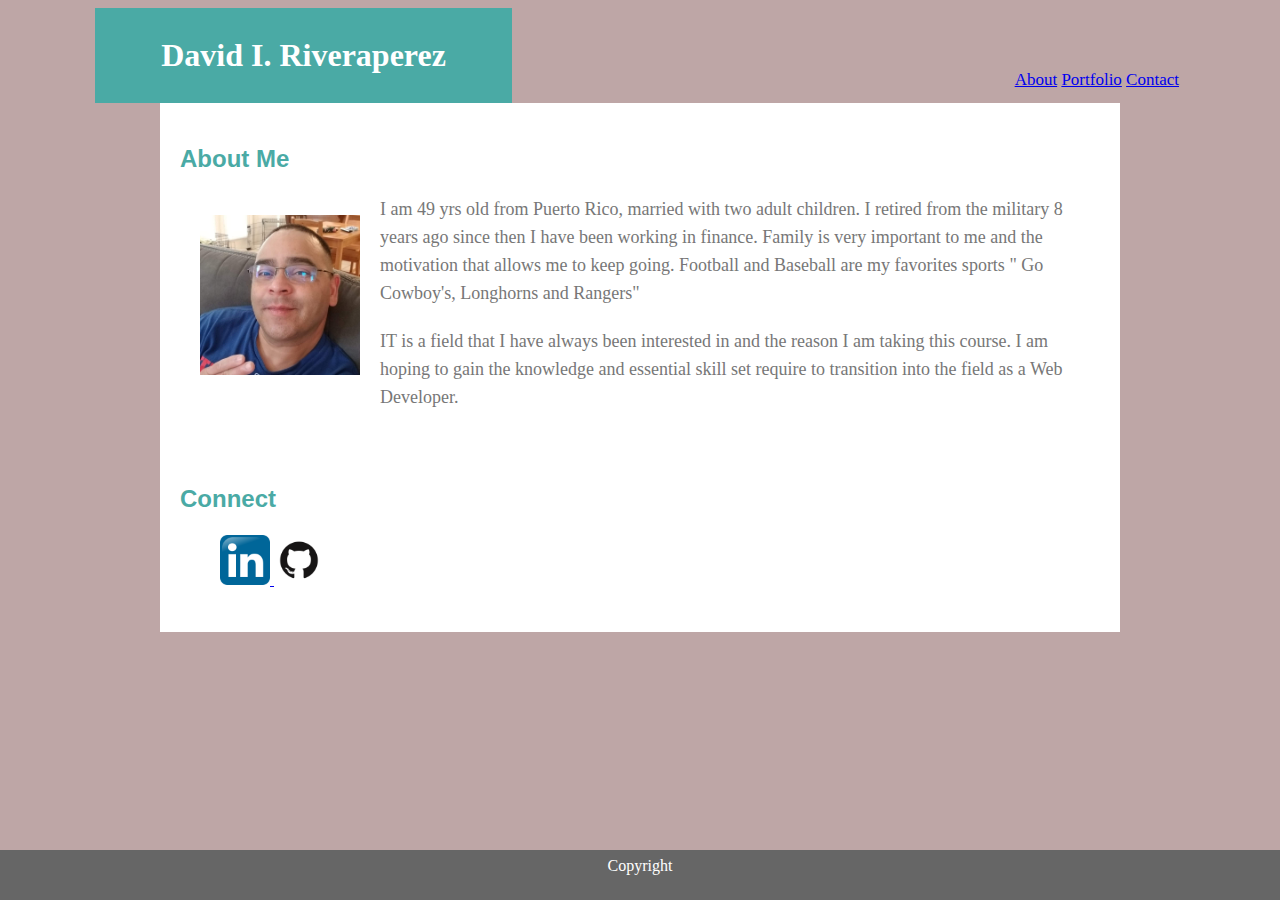
<file: index.html>
<html>

<head>
    <title>
        David Riveraperez Portfolio Page
    </title>
    <link rel="stylesheet" type="text/css" href="assets/css/style.css"alt="">

</head>

<body>


    <header>
        <h1> David I. Riveraperez</h1>

    </header>


    <div class="container">

        <!--Created Navigation Menu -->
        <div id="navigation">
            <nav>
                <a href="index.html">About</a>
                <a href="portfolio.html">Portfolio</a>
                <a href="contact.html">Contact</a>
            </nav>
        </div>

        <section id="main-bio">
            <h2>About Me</h2>
            <img id="ProfilePicture" src="assets/images/Profilepicture.jpg">

            <p>I am 49 yrs old from Puerto Rico, married with two adult children. I retired from the military 8 years
                ago since then I have been working in finance. Family is very important to me and the motivation that
                allows me to keep going. Football and Baseball are my favorites sports " Go Cowboy's, Longhorns and
                Rangers"</p>
            <p>IT is a field that I have always been interested in and the reason I am taking this course. I am hoping to
                gain the knowledge and essential skill set require to transition into the field as a Web Developer.</p>
            <p></p>

        </section>

        <br>

        <div>
            <section id="contact-info">
                <h2>Connect</h2>
                <ul>
                    <a href="https://www.linkedin.com/in/david-ivan-rivera-perez-b6a1012a/" target="_blank">
                        <img border="0" alt="Linkedin" src="assets/images/Linkedin.png" width="50" height="50">
                    </a>
                    <a href="https://github.com/david197116" target="_blank">
                        <img border="0" alt="Github" src="assets/images/GitHub-Mark.png" width="50" height="50">
                    </a>

                </ul>
            </section>
        </div>


    </div>


    <div class="Footer">
        <footer> Copyright</footer>
    </div>


</body>

</html>
</file>
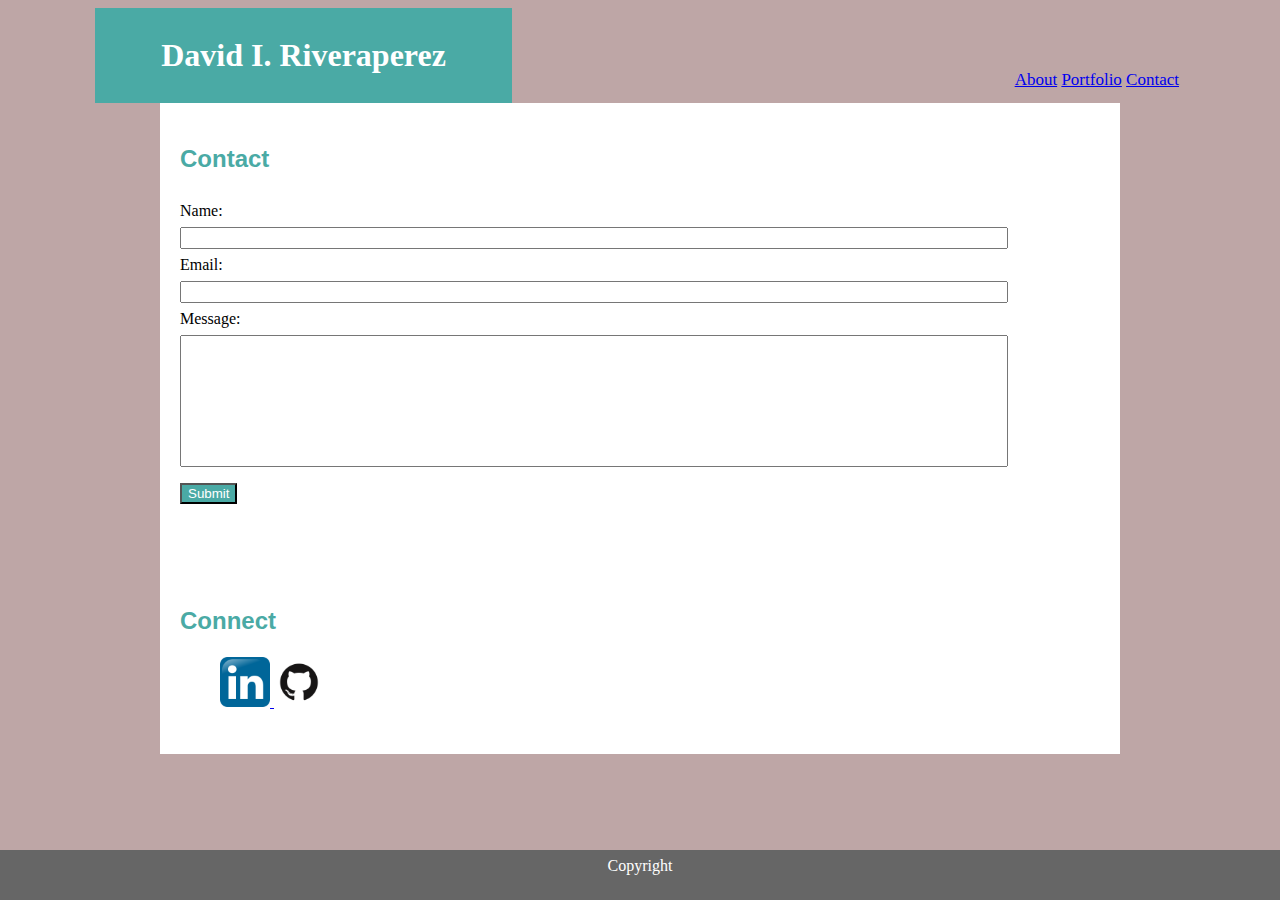
<file: contact.html>
<html>

<head>
    <title>
        David Riveraperez Portfolio Page
    </title>
    <link rel="stylesheet" type="text/css" href="assets/css/style.css">
</head>

<body>
    <header>
        <h1> David I. Riveraperez</h1>
    </header>

    <!--Created Menu Navigation -->
    <div class="container">
        <div id="navigation">
            <nav>
                <a href="index.html">About</a>
                <a href="portfolio.html">Portfolio</a>
                <a href="contact.html">Contact</a>
            </nav>
        </div>

        <div id="contact">
            <h2>Contact</h2>

            <form id="contact-form">
                Name:<br>
                <input id="name" type="text" name="Name">
                <br>
                Email:<br>
                <input id="email" type="text" name="Email">
                <br>
                Message:<br>
                <input id="message" type="text" name="Message">
                <br>
             </form>

            <button id="button" type="button" class="btn btn-primary btn-sm">Submit</button>

            </div>

        <div>
            <section id="contact-info">
                <h2>Connect</h2>
                <ul>
                    <a href="https://www.linkedin.com/in/david-ivan-rivera-perez-b6a1012a/" target="_blank">
                        <img border="0" alt="Linkedin" src="assets/images/Linkedin.png" width="50" height="50">
                    </a>
                    <a href="https://github.com/david197116" target="_blank">
                        <img border="0" alt="Github" src="assets/images/GitHub-Mark.png" width="50" height="50">
                    </a>

                </ul>
            </section>
        </div>


    </div>

    <div class="Footer">
        <footer> Copyright</footer>
    </div>


</body>

</html>
</file>
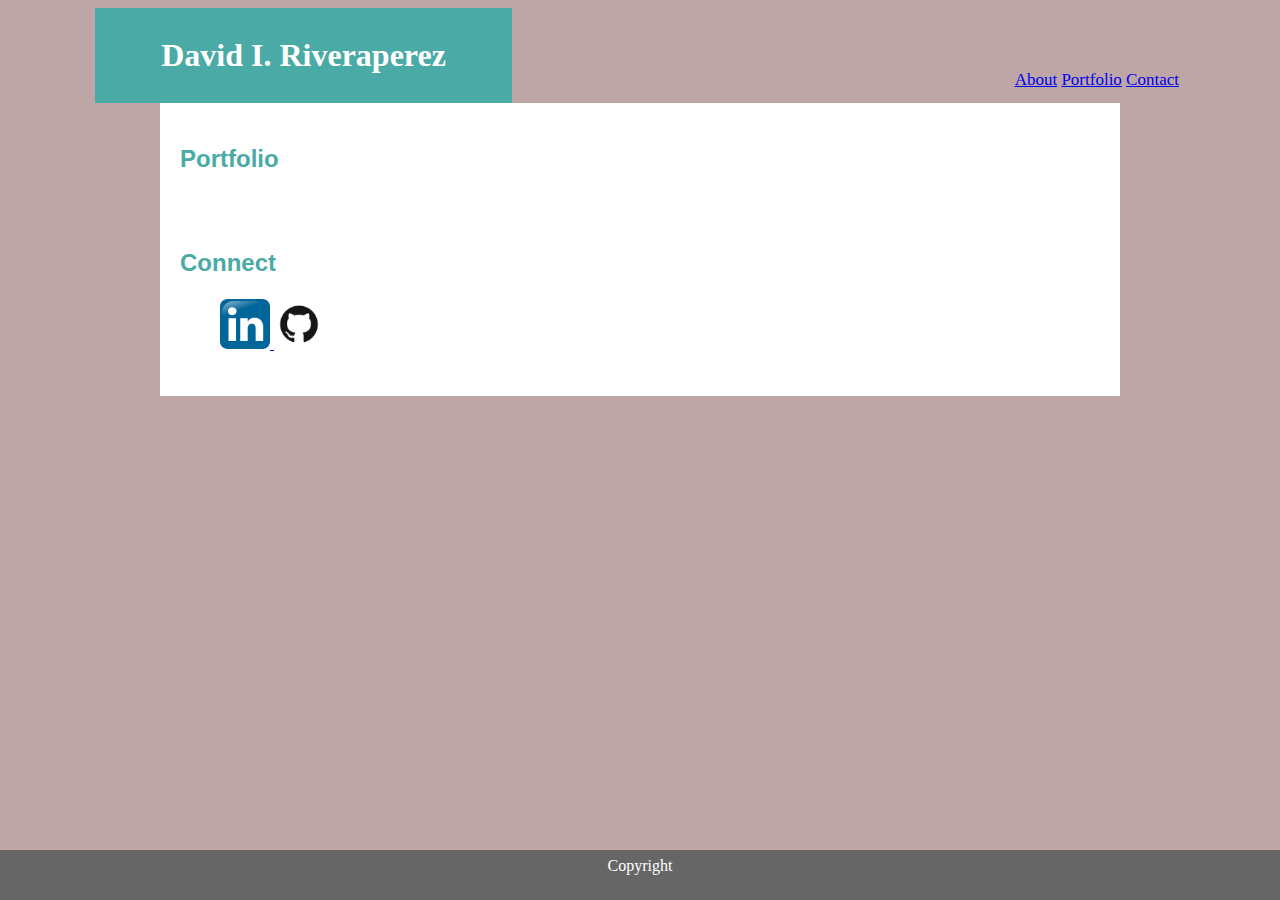
<file: portfolio.html>
<html>

<head>
    <title>
        David Riveraperez Portfolio Page
    </title>
    <link rel="stylesheet" type="text/css" href="assets/css/style.css">

</head>

<body>


    <header>
        <h1> David I. Riveraperez</h1>


    </header>


    <div class="container">
        <!--Created Menu Navigation -->
        <div id="navigation">
            <nav>
                <a href="index.html">About</a>
                <a href="portfolio.html">Portfolio</a>
                <a href="contact.html">Contact</a>
            </nav>
        </div>




        <section id="main-bio">
            <h2>Portfolio</h2>


        </section>

        <br>

        <div>
            <section id="contact-info">
                <h2>Connect</h2>
                <ul>
                    <a href="https://www.linkedin.com/in/david-ivan-rivera-perez-b6a1012a/" target="_blank">
                        <img border="0" alt="Linkedin" src="assets/images/Linkedin.png" width="50" height="50">
                    </a>
                    <a href="https://github.com/david197116" target="_blank">
                        <img border="0" alt="Github" src="assets/images/GitHub-Mark.png" width="50" height="50">
                    </a>

                </ul>
            </section>
        </div>


    </div>

    <div class="Footer">
        <footer> Copyright</footer>
    </div>


</body>

</html>
</file>
<file: assets/css/style.css>
* {
    box-sizing: border-box;
}

body {
    background-color: #bea6a6;
    line-height: 32px;
    /* background-image: url("/Users/davidrivera-perez/BootCamp/HomeWork/Unit-01-html-css-and-git-homework-portfolio/assets/images/so-white.png"); */}

#ProfilePicture{
    float: left;
    width: 200px;
    height: 200px;
    padding: 20px;
}

header{
    overflow: auto;
    clear: both;
    background-color: #4aaaa5;
    color: white;
    border-color: #cccccc;
    width: 33%;
    text-align: center;
    margin-left: 87px;
    padding: 10px;
}

h1{
    font-family: Georgia, 'Times New Roman', Times, serif;
}

h2{
    color: #4aaaa5;
    font-family: Arial, Helvetica, sans-serif;
}

/* Place Navigation above right corner */
#navigation {
    float:right;
    color: #777777;
    text-align: center;
    padding: 14px 16px;
    text-decoration: none;
    font-size: 17px;
    position: absolute;
    top: 50px;
    right: 85;
}
.container{
    overflow: auto;
    clear: both;
    width: 960px;
    margin:0 auto 0 auto;
    background-color:#ffffff;
    padding: 20px;
    border-color: #dddddd;
}

p {
    font-size: 18px;
    margin-bottom: 20px;
    line-height: 28px;
    color: #777777;
}

/* Contact Info */
#contact{
    height:50%;
}

#name{
    width: 90%;
    height: 5%;
}

#email{
    width: 90%;
    height: 5%;
}

#message{
    width: 90%;
    height: 30%;
}

/* Socialmedia placeholders */
#contact-info {
    text-align: left;
}

/* Sticky Footer */
.Footer {
   
    position: fixed;
    left: 0;
    bottom: 0;
    width: 100%;
    background-color: #666666;
    color: white;
    text-align: center;
    height: 50px;
    border-top-color: #4aaaa5;

}


}
a:active{
    color: burlywood;
}

#button {
    background-color: #4aaaa5;
    color: white;

}

/* High light button when active */
#button:active{
    color: tomato;
}
</file>
